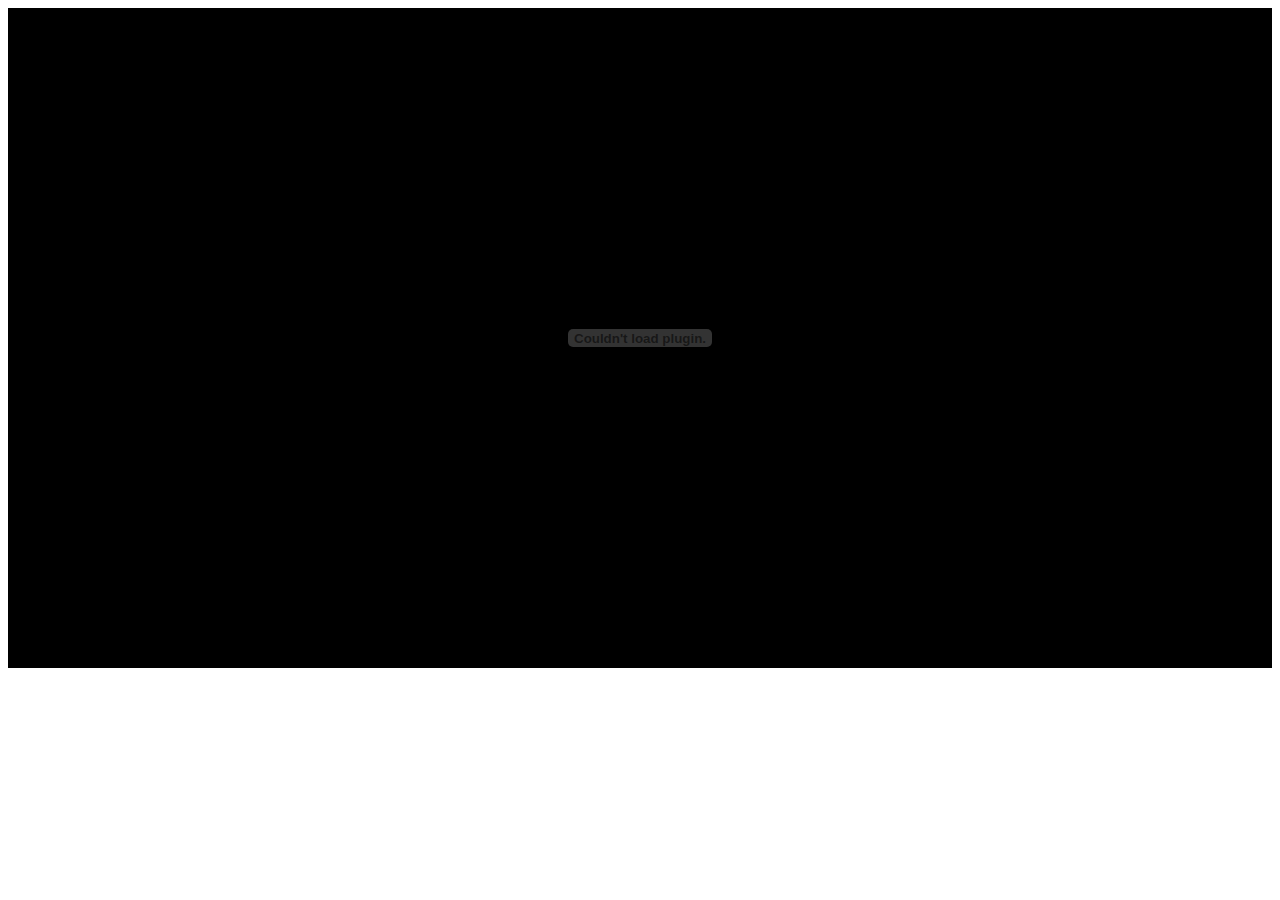
<file: pdf/africa.html>
<!DOCTYPE html>
<html>
    <head>
        <title>SOUTH AFRICAN FOODS</title>
        <link rel="icon" type="image/x-icon" href="cook.ico">
        <style>
    
        </style>
    </head>
    <body>
        <div align="center" style="background-color: black; width: 100%; height: 660px" >
        <embed style="width: 90%; height: 100%" src="africa.pdf" type="application/pdf"></embed>
        </div>
    </body>
</html>
</file>
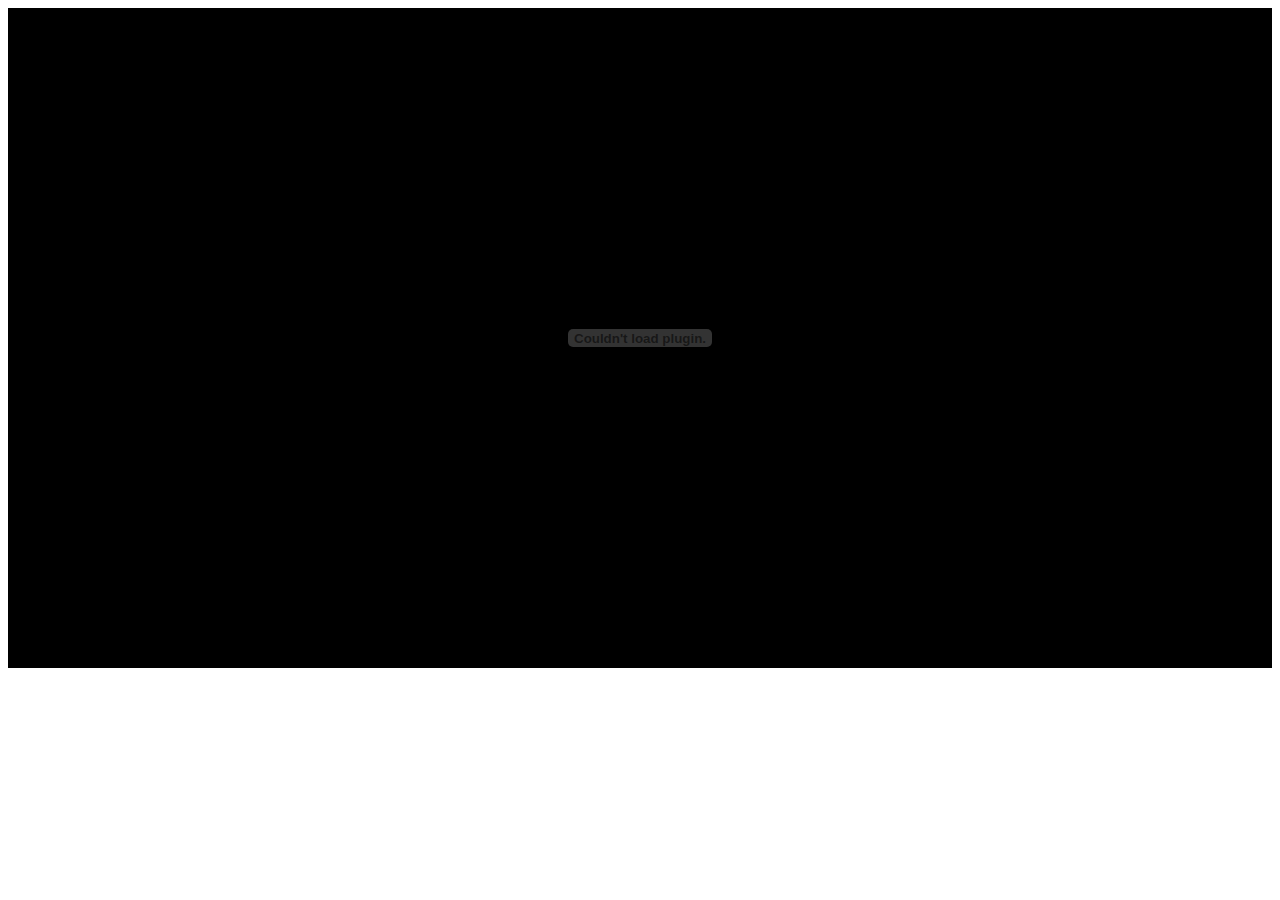
<file: pdf/bread.html>
<!DOCTYPE html>
<html>
    <head>
        <title>GARLIC BREAD</title>
        <link rel="icon" type="image/x-icon" href="cook.ico">
        <style>
    
        </style>
    </head>
    <body>
        <div align="center" style="background-color: black; width: 100%; height: 660px" >
        <embed style="width: 90%; height: 100%" src="bread.pdf" type="application/pdf"></embed>
        </div>
    </body>
</html>
</file>
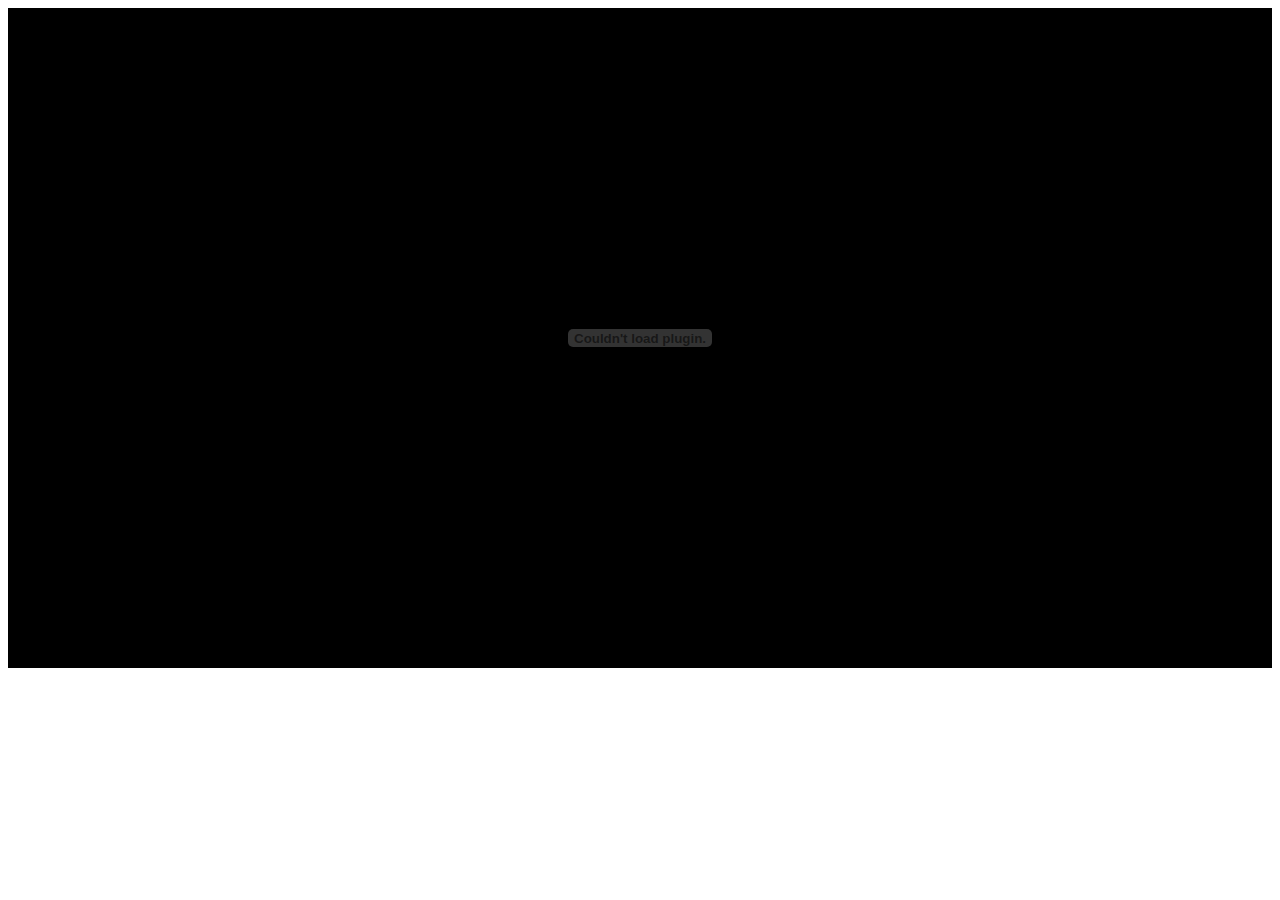
<file: pdf/icecream.html>
<!DOCTYPE html>
<html>
    <head>
        <title>ICE CREAMS</title>
        <link rel="icon" type="image/x-icon" href="cook.ico">
        <style>
    
        </style>
    </head>
    <body>
        <div align="center" style="background-color: black; width: 100%; height: 660px" >
        <embed style="width: 90%; height: 100%" src="icecream.pdf" type="application/pdf"></embed>
        </div>
    </body>
</html>
</file>
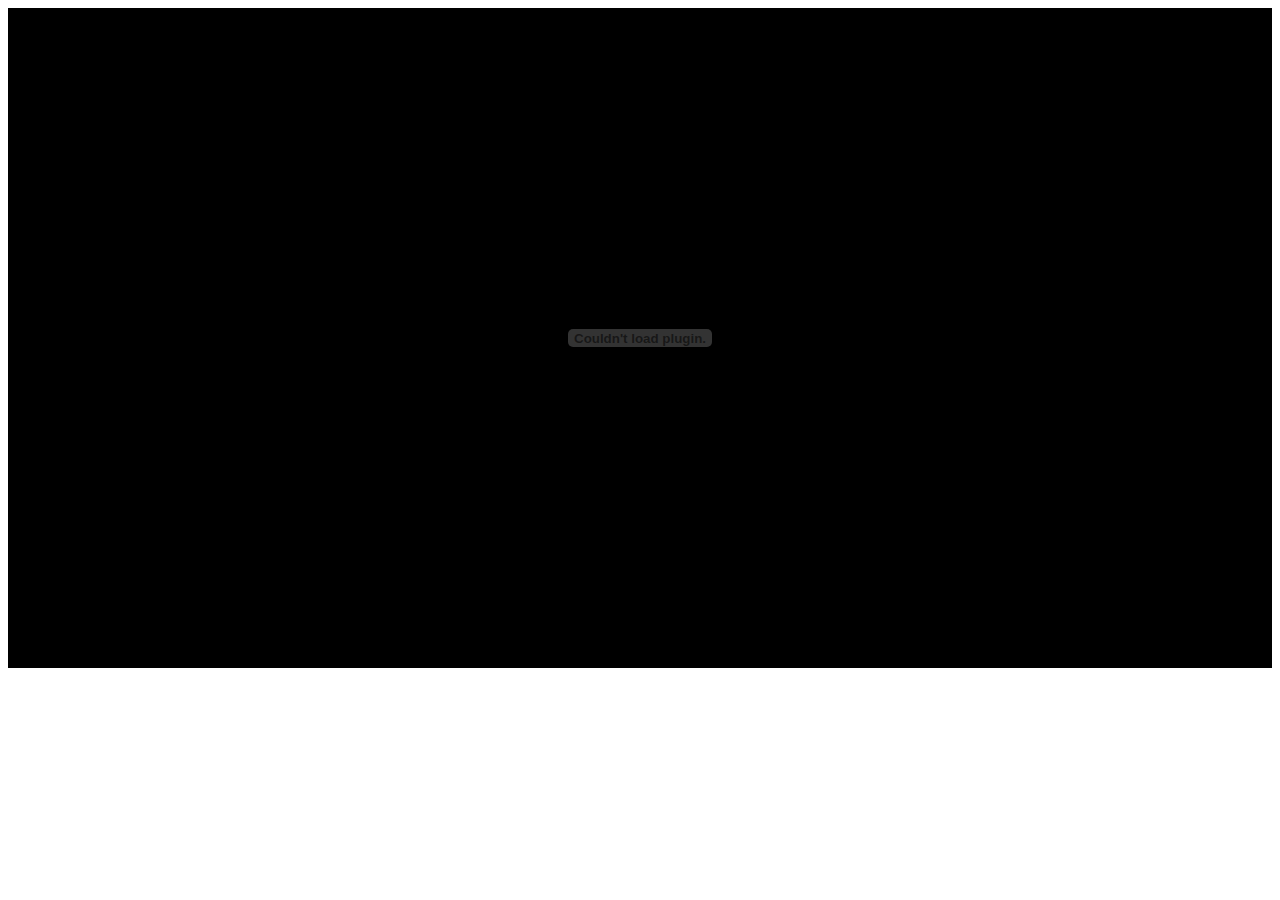
<file: pdf/veg.html>
<!DOCTYPE html>
<html>
    <head>
        <title>VEGETARIAN FOODS</title>
        <link rel="icon" type="image/x-icon" href="cook.ico">
        <style>
    
        </style>
    </head>
    <body>
        <div align="center" style="background-color: black; width: 100%; height: 660px" >
        <embed style="width: 90%; height: 100%" src="veg.pdf" type="application/pdf"></embed>
        </div>
    </body>
</html>
</file>
